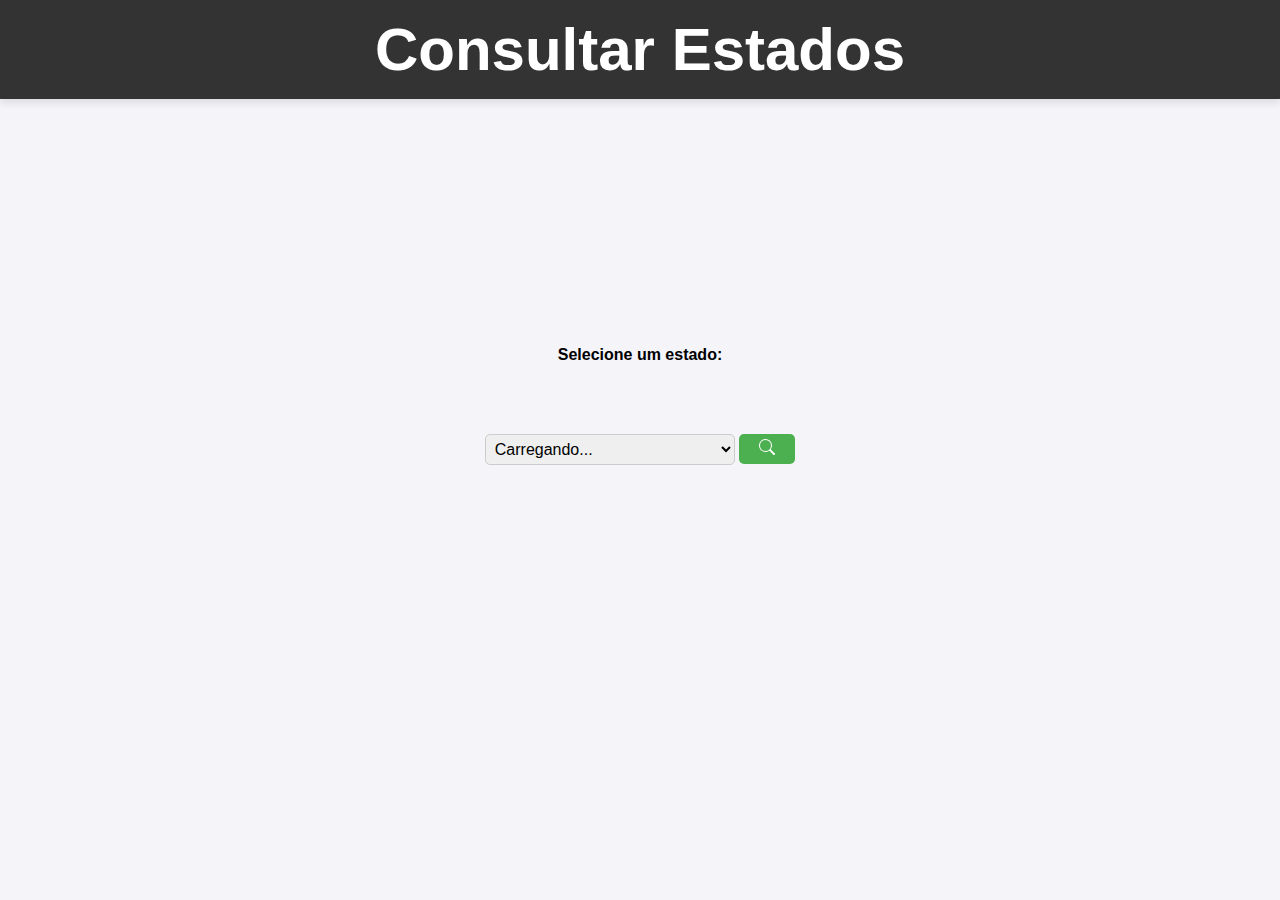
<file: index.html>
<!DOCTYPE html>
    <html lang="pt-br">
        <head>
            <meta charset="UTF-8">
            <meta name="viewport" content="width=device-width, initial-scale=1.0">
            <title>Consulta de Estados</title>
            <script src="https://code.jquery.com/jquery-3.7.1.js" integrity="sha256-eKhayi8LEQwp4NKxN+CfCh+3qOVUtJn3QNZ0TciWLP4=" crossorigin="anonymous"></script>
            <script src="script.js"></script>
            <link rel="stylesheet" href="style.css">
        </head>

        <header class="header_index">
            <h1 id="title_index">Consultar Estados</h1>
        </header>

        <body class="body_index">

            <div class="subtitle_index">
                <label for="estados">Selecione um estado:</label>
            </div>
            

            <div class="estado_selecao">
            <select id="estados">
                <option value="">Carregando...</option>
            </select>
            <button id="selecionar">
                <svg xmlns="http://www.w3.org/2000/svg" width="16" height="16" fill="currentColor" class="bi bi-search" viewBox="0 0 16 16">
                <path d="M11.742 10.344a6.5 6.5 0 1 0-1.397 1.398h-.001q.044.06.098.115l3.85 3.85a1 1 0 0 0 1.415-1.414l-3.85-3.85a1 1 0 0 0-.115-.1zM12 6.5a5.5 5.5 0 1 1-11 0 5.5 5.5 0 0 1 11 0"/>
              </svg>
            </button>
            </div>

        </body>
    </html>
</file>
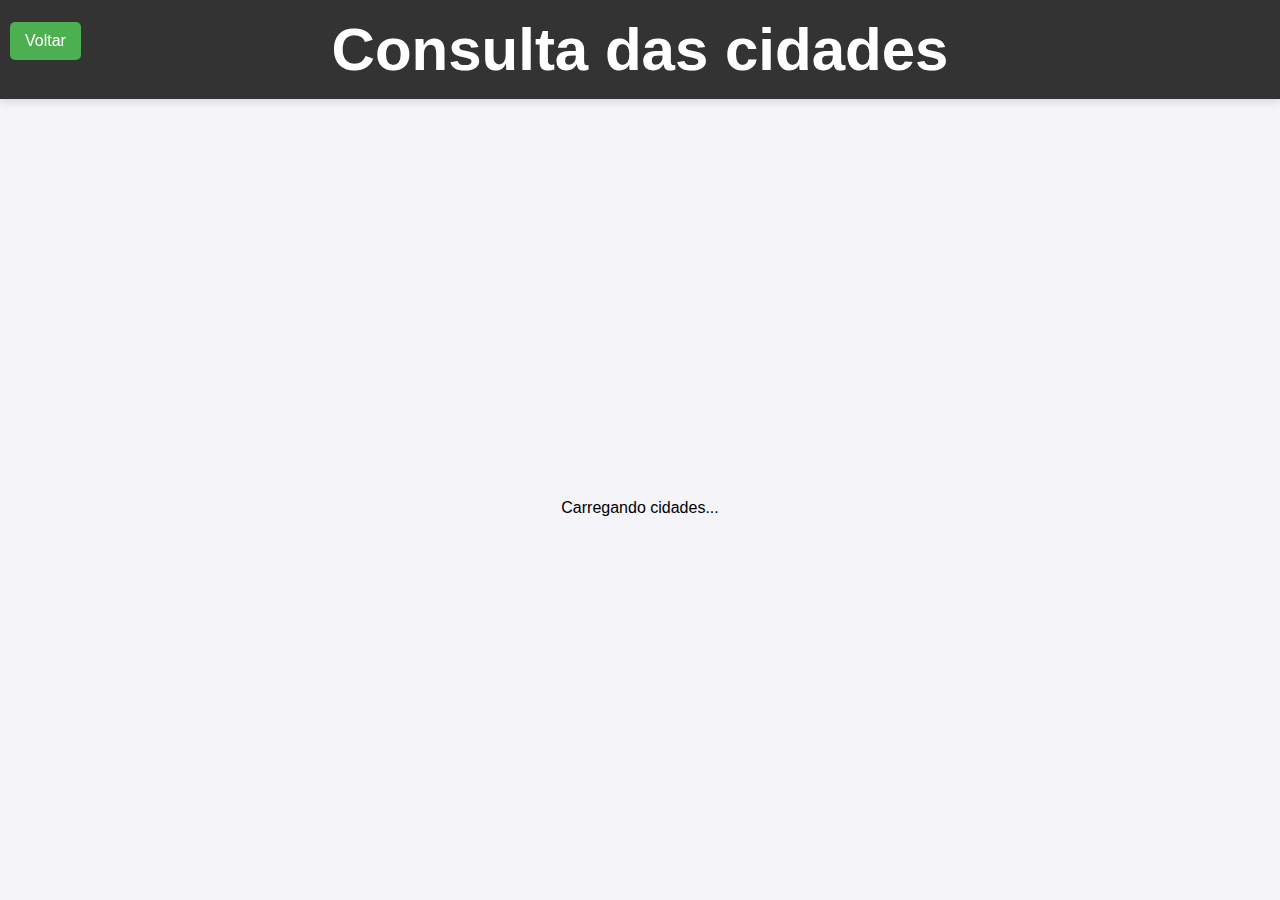
<file: cidades.html>
<!DOCTYPE html>
    <html lang="pt-br">
        <head>
            <meta charset="UTF-8">
            <meta name="viewport" content="width=device-width, initial-scale=1.0">
            <title>Cidades deste Estado</title>
            <script src="https://code.jquery.com/jquery-3.7.1.js" integrity="sha256-eKhayi8LEQwp4NKxN+CfCh+3qOVUtJn3QNZ0TciWLP4=" crossorigin="anonymous"></script>
            <script src="script.js"></script>
            <link rel="stylesheet" href="style.css">
        </head>

        <header class="header_cidades">
            <h1 id="title_cidades">Consulta das cidades</h1>
            <button id="voltar">Voltar</button>
        </header>

        <body class="body_cidades">

            <div id="municipios"><p>Carregando cidades...</p></div>
            <button id="voltar">Voltar</button>

            <script>
                $(document).ready(function() {
                //Recupera o ID do estado no localStorage
                const estadoId = localStorage.getItem('estadoId');
                if (estadoId) {
                    //Busca as cidades do estado selecionado
                    $.ajax({
                        url: `https://servicodados.ibge.gov.br/api/v1/localidades/estados/${estadoId}/municipios`,
                        method: 'GET',
                        success: function(data) {
                            const municipios = data;
                            let content = '<ul>';
                            municipios.forEach(function(municipio) {
                                content += `<li>${municipio.nome}</li>`;
                            });
                            content += '</ul>';
                            $('#municipios').html(content);
                        },
                        error: function() {
                            $('#municipios').html('Erro ao carregar as cidades');
                        }
                    });
                }
            });
            </script>
        </body>
    </html>
</file>
<file: style.css>
* {
    margin: 0;
    padding: 0;
    box-sizing: border-box;
    font-family: Arial, sans-serif;
}

body {
    display: flex;
    flex-direction: column;
    align-items: center;
    justify-content: center;
    min-height: 100vh;
    background-color: #f4f4f9;
}

.body_cidades {
    padding-top: 60px;
}

.header_index {
    position: fixed;
    font-size: 30px;
    top: 0; /* Fixa o header no topo da página */
    left: 0;
    width: 100%; /* Faz o header ocupar toda a largura da página */
    background-color: #333; /* Cor de fundo do header */
    color: #fff; /* Cor do texto */
    padding: 15px;
    text-align: center; /* Centraliza o texto */

    box-shadow: 0 4px 8px rgba(0, 0, 0, 0.1);
}

.header_cidades {
    position: fixed;
    font-size: 30px;
    top: 0; /* Fixa o header no topo da página */
    width: 100%; /* Faz o header ocupar toda a largura da página */
    background-color: #333; /* Cor de fundo do header */
    color: #fff; /* Cor do texto */
    padding: 15px;
    text-align: center; /* Centraliza o texto */
    z-index: 1000;
    box-shadow: 0 4px 8px rgba(0, 0, 0, 0.1);
}

/* Estilo do seletor de estados */
#estados {
    width: 250px;
    padding: 5px;
    font-size: 16px;
    margin-bottom: 20px;
    border: 1px solid #ccc;
    border-radius: 5px;
}

#selecionar {
    padding: 5px 20px;
    font-size: 16px;
    background-color: #4CAF50;
    color: white;
    border: none;
    border-radius: 5px;
    cursor: pointer;
    transition: background-color 0.3s;
}

#selecionar:hover {
    background-color: #45a049;
}

#voltar {
    position: absolute; /* Posiciona o botão de forma absoluta */
    top: 22px;          /* Define a distância do topo da página */
    left: 10px;         /* Define a distância da esquerda da página */
    padding: 10px 15px;
    font-size: 16px;
    background-color: #4CAF50; /* Cor de fundo do botão */
    color: white;
    border: none;
    border-radius: 5px;
    cursor: pointer;
    transition: background-color 0.3s;

}

#voltar:hover {
    background-color: #45a049; /* Cor de fundo no hover */
}

.estado_selecao {
    margin-top: 70px;
}

.subtitle_index {
 /* Espaço à direita do texto */
    font-size: 16px;
    font-weight: bold;
    margin-top: -70px;
}

#municipios {
    padding-top: 55px;
}
</file>
